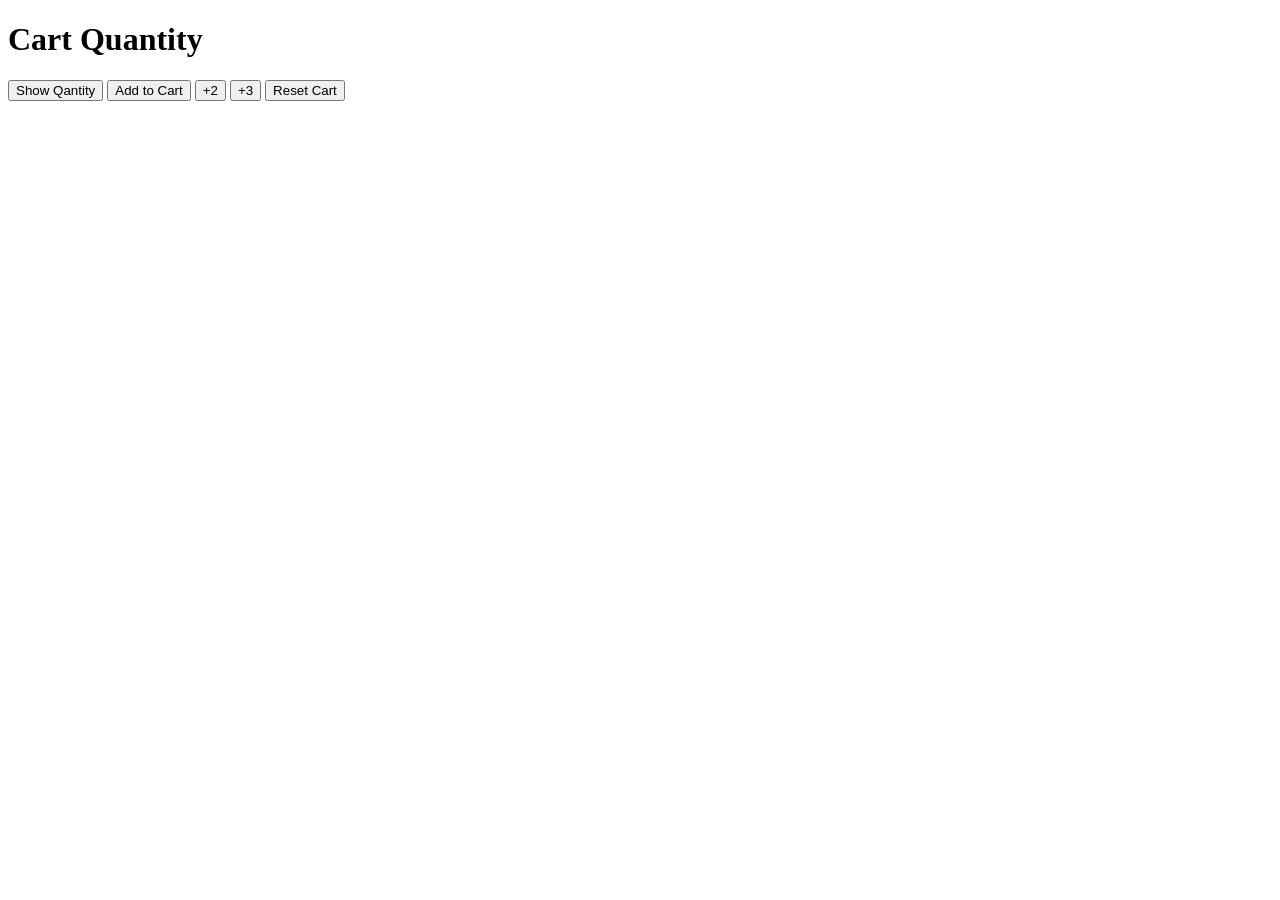
<file: 05-cart-quantity.html>
<!DOCTYPE html>
<html lang="en">
<head>
  <meta charset="UTF-8">
  <meta name="viewport" content="width=device-width, initial-scale=1.0">
  <title>Cart Qantity</title>
</head>
<body>
  <h1>Cart Quantity</h1>

  <button onclick="
    console.log(`Cart Quantity: ${cartQantity}`);
  ">Show Qantity</button>

  <button onclick="
    // cartQantity = cartQantity + 1;
    // cartQantity += 1;
    cartQantity++;
    console.log(`Cart Quantity: ${cartQantity}`);">Add to Cart</button>

  <button onclick="
  cartQantity = cartQantity + 2;
  console.log(`Cart Quantity: ${cartQantity}`);"
  >+2</button>

  <button onclick="
  cartQantity = cartQantity + 3;
  console.log(`Cart Quantity: ${cartQantity}`);"
  >+3</button>

  <button onclick="
  cartQantity = 0;
  console.log(`Cart was reset.`);
  console.log(`Cart Quantity: ${cartQantity}`);"
  >Reset Cart</button>

  <script>
    let cartQantity = 0;
  </script>
</body>
</html>
</file>
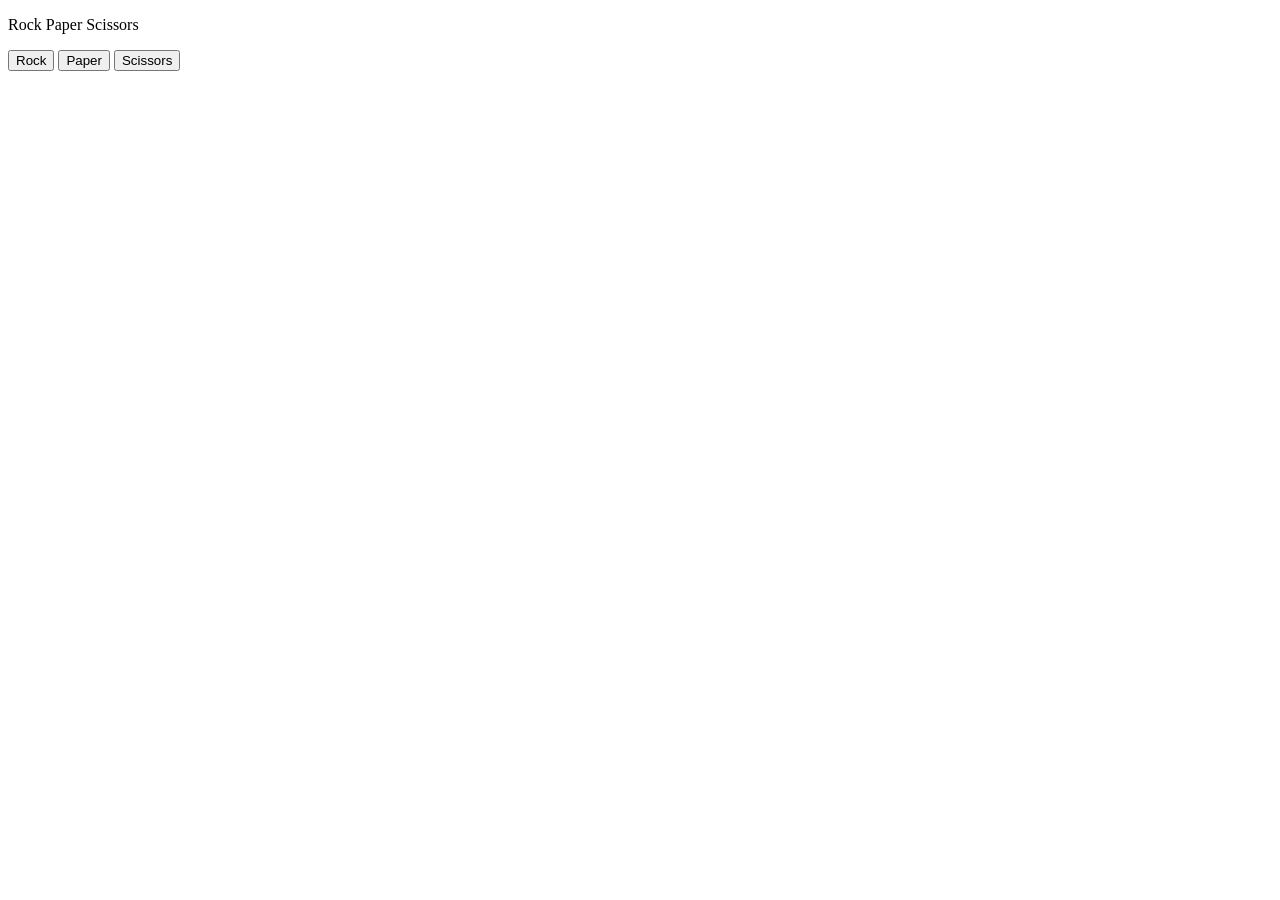
<file: 06-rock-paper-scissors.html>
<!DOCTYPE html>
<html lang="en">
<head>
  <meta charset="UTF-8">
  <meta name="viewport" content="width=device-width, initial-scale=1.0">
  <title>Rock paper scissors</title>
</head>
<body>
  <p>Rock Paper Scissors</p>

  <button onclick="

    const randomNumber = Math.random ();

    let computerMove = '';

    if (randomNumber >= 0 && randomNumber < 1/3) {
      computerMove = 'Rock';
    } else if (randomNumber >= 1/3 && randomNumber < 2/3) {
      computerMove = 'Paper';
    } else if (randomNumber >= 2/3 && randomNumber < 1) {
      computerMove = 'Scissors';
    };



    let result = '';
    if (computerMove === 'Rock') {
      result = 'Tie.';
    }else if (computerMove === 'Paper') {
      result = 'You lose.';
    }else if (computerMove === 'Scissors') {
      result = 'You win.';
    };

   alert(`You picked rock. Computer picked ${computerMove}. ${result}.`);

  ">Rock</button>



    <button onclick="

      const randomNumber = Math.random ();

      let computerMove = '';

      if (randomNumber >= 0 && randomNumber < 1/3) {
        computerMove = 'Rock';
      } else if (randomNumber >= 1/3 && randomNumber < 2/3) {
        computerMove = 'Paper';
      } else if (randomNumber >= 2/3 && randomNumber < 1) {
        computerMove = 'Scissors';
      };

     

      let result = '';
      if (computerMove === 'Rock') {
        result = 'You win.';
      }else if (computerMove === 'Paper') {
        result = 'Tie.';
      }else if (computerMove === 'Scissors') {
        result = 'You lose.';
      };

      alert(`You picked Paper. Computer picked ${computerMove}. ${result}.`);

    ">Paper</button>


    <button onclick="

      const randomNumber = Math.random ();

      let computerMove = '';

      if (randomNumber >= 0 && randomNumber < 1/3) {
        computerMove = 'Rock';
      } else if (randomNumber >= 1/3 && randomNumber < 2/3) {
        computerMove = 'Paper';
      } else if (randomNumber >= 2/3 && randomNumber < 1) {
        computerMove = 'Scissors';
      };


      let result = '';
      if (computerMove === 'Rock') {
        result = 'You lose.';
      }else if (computerMove === 'Paper') {
        result = 'You win.';
      }else if (computerMove === 'Scissors') {
        result = 'tie.';
      };

      alert(`You picked Scissors. Computer picked ${computerMove}. ${result}.`);

    ">Scissors</button>



  <script>



  </script>
</body>
</html>
</file>
